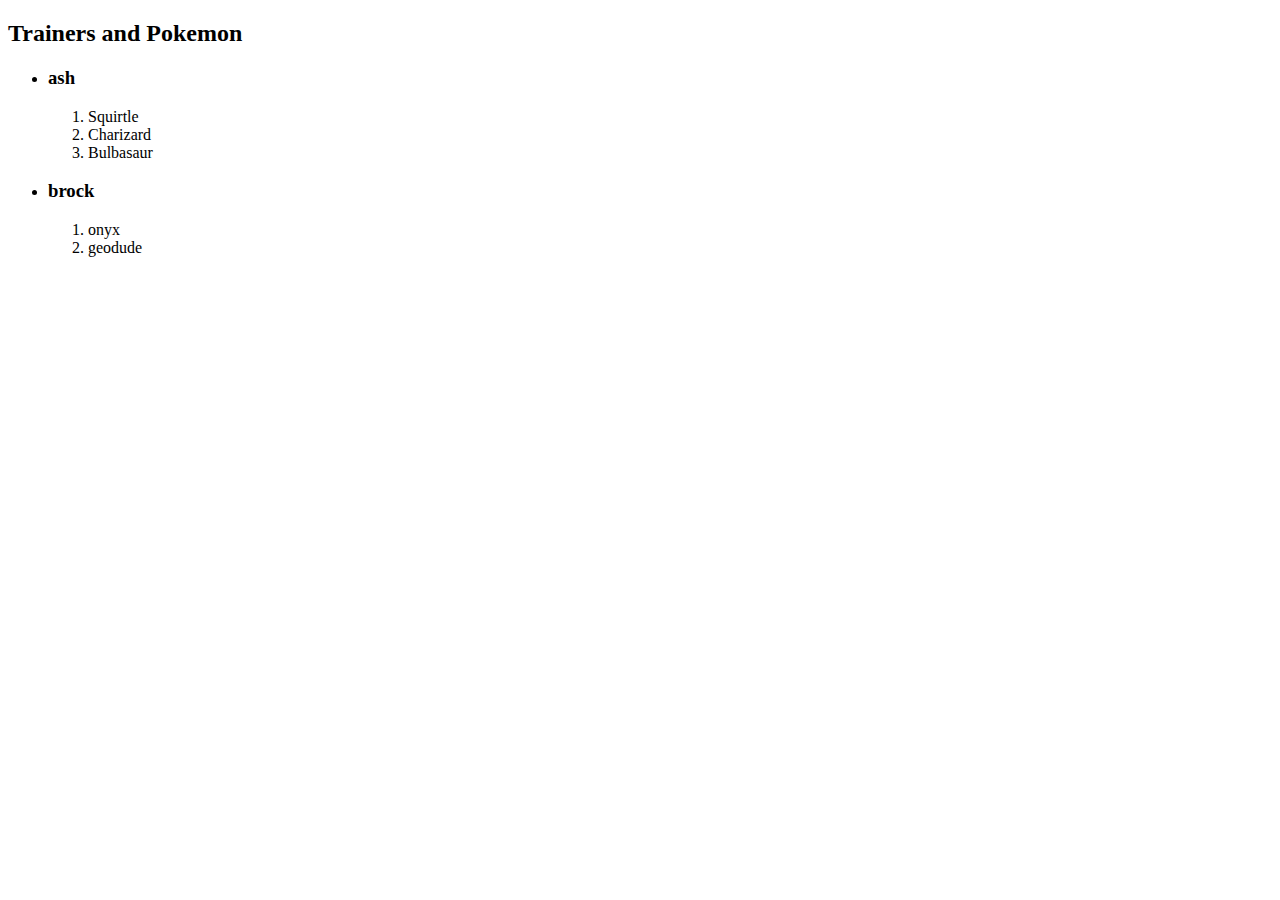
<file: steven/index.html>
<!DOCTYPE html>
<html lang="en">
  <head>
    <meta charset="UTF-8" />
    <meta name="viewport" content="width=device-width, initial-scale=1.0" />
    <title>Pokemon</title>
    <link rel="stylesheet" href="./styles.css" />
  </head>
  <body>
    <h2>Trainers and Pokemon</h2>
    <ul>
      <li>
        <h3>ash</h3>
        <ol>
          <li>Squirtle</li>
          <li>Charizard</li>
          <li>Bulbasaur</li>
        </ol>
      </li>

      <li>
        <h3>brock</h3>
        <ol>
          <li>onyx</li>
          <li>geodude</li>
        </ol>
      </li>
    </ul>
  </body>
</html>
</file>
<file: steven/styles.css>
/*empty*/
</file>
